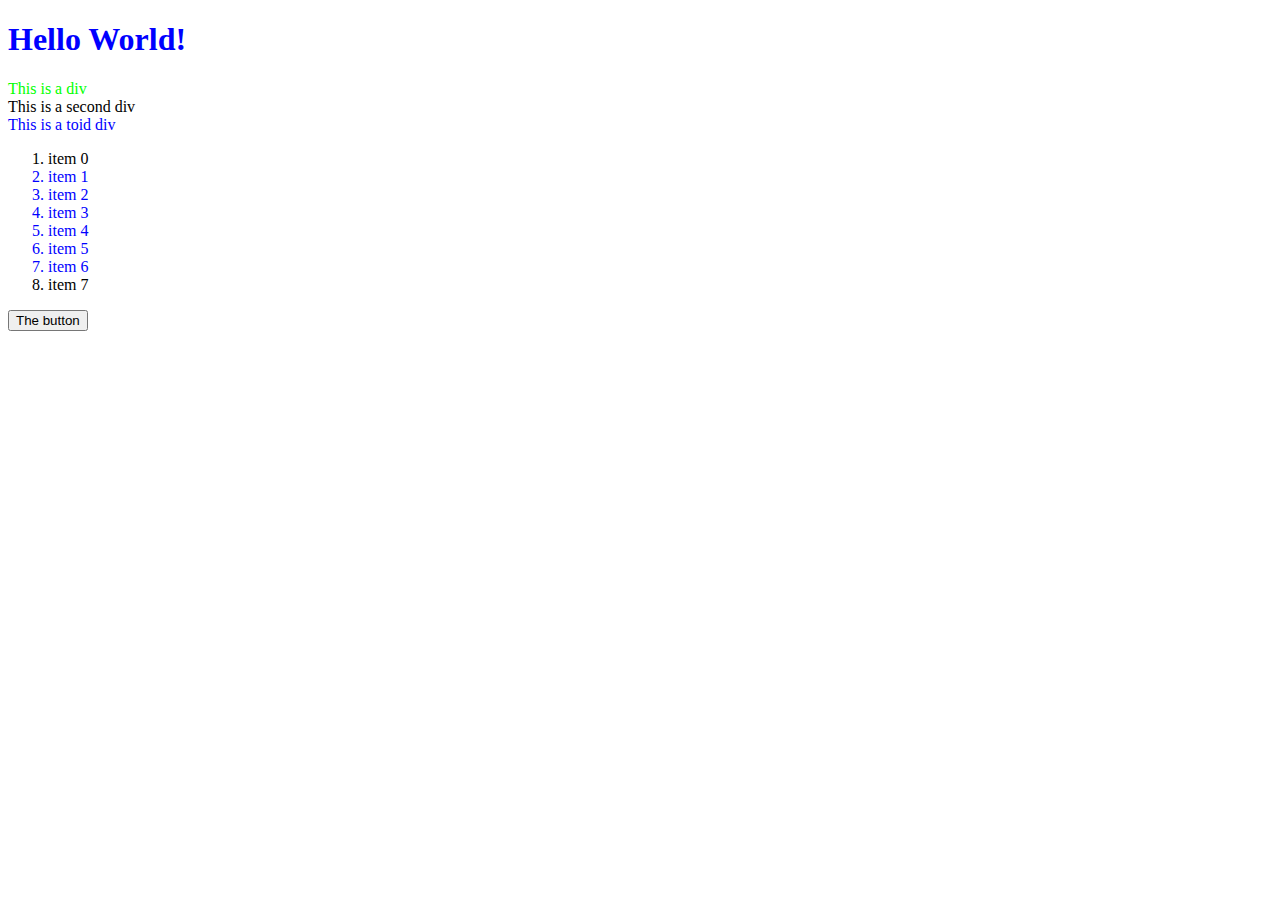
<file: 24_jsdom/index.html>
<!DOCTYPE html>

<!--
 Team Orange :: Ethan Machleder, Ishita Gupta
 SoftDev pd1
 K24 -- Getting more comfortable with the dev console and the DOM
 2021-04-15
 --------------------------------------------------
 -->

<html lang="en">
<!-- HTML file for exploring JavaScript interactive with the DOM -->

<head>
    <meta charset="utf-8">
    <style>
      .red   {color : #ff0000;}
      .green {color : #00ff00;}
      .blue  {color : #0000ff;}
    </style>
  </head>

  <body>
    <h1 id="h" class="blue">Hello World!</h1>

    <div id="div1" class="green">This is a div</div>
    <div id="div2">This is a second div</div>
    <div class="blue">This is a toid div</div>

    <ol id="thelist">
      <li class="">item 0</li>
      <li class="green blue">item 1</li>
      <li class="green blue">item 2</li>
      <li class="red green blue">item 3</li>
      <li class="red green blue">item 4</li>
      <li class="green blue">item 5</li>
      <li class="green blue">item 6</li>
      <li class="">item 7</li>
    </ol>

    <button id="b">The button</button>

    <script src="dommy_consolery.js"></script>

</body></html>
</file>
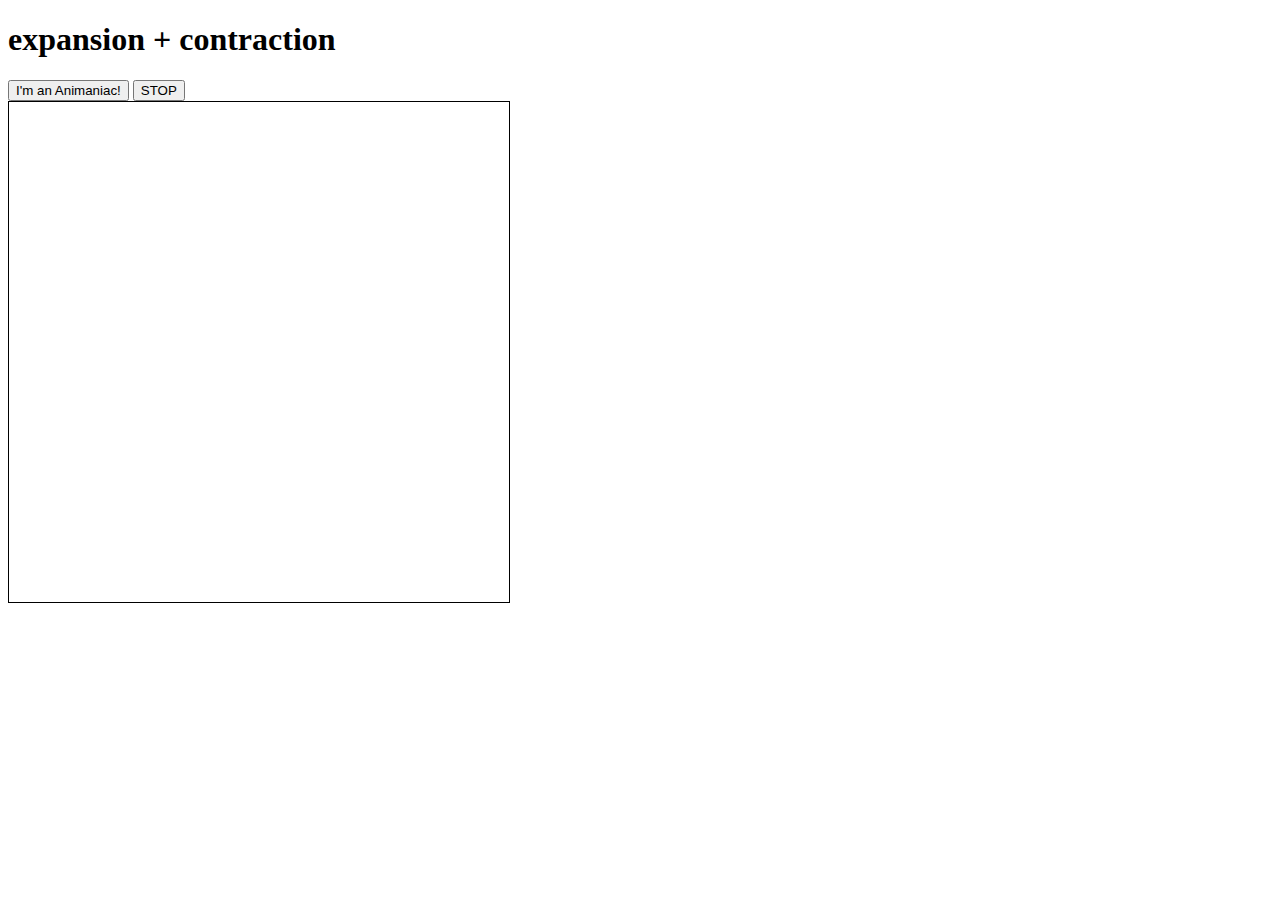
<file: 26_canvas-anim/index.html>
<!DOCTYPE html>
<html lang="en">
  <!-- Clyde Sinclair
       SoftDev pd1
       K26 -- canvas based JS animation
       2021-05-05w
       HTML file for JavaScript canvas work
  -->

  <head>
    <meta charset="utf-8"/>
    <title>basic JS canvas work</title>
  </head>


  <head>
    <meta charset="utf-8"/>
    <title>The State of Animania</title>
  </head>

  <style>
    #playground { border: 1px solid black }
  </style>

  <h1>expansion + contraction</h1>

  <div>
    <button id="buttonCircle">
      I'm an Animaniac!
    </button>

    <button id="buttonStop">
      STOP
    </button>
  </div>

  <canvas width="500" height="500" id="playground">
  </canvas>

  <script src="animate.js"></script>

</html>
</file>
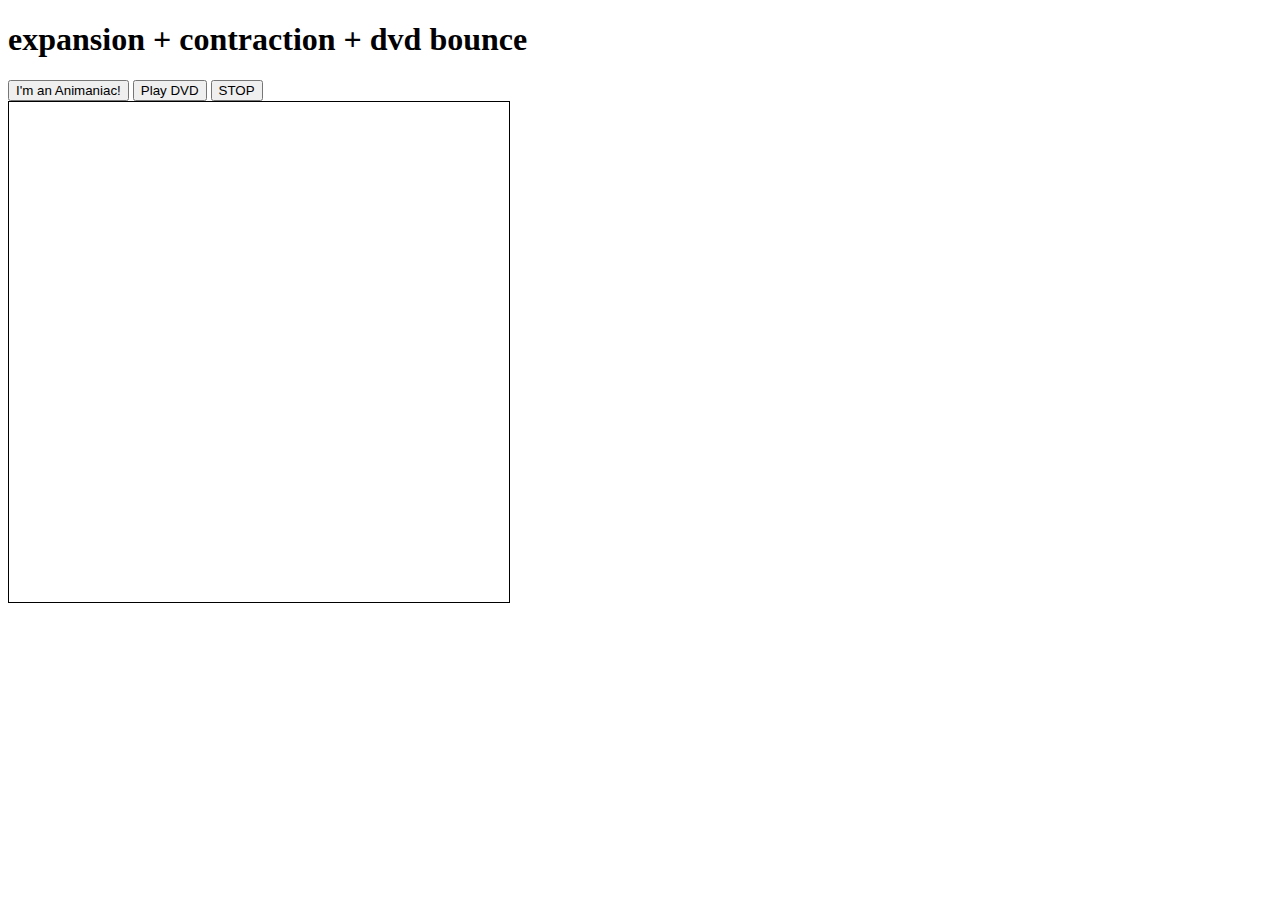
<file: 27_canvas-anim/index.html>
<!DOCTYPE html>
<html lang="en">
  <!--
      Team macar Ethan Machleder, Ariel Schechter
      SoftDev pd1
      K27 -- Guarding Against Burnout // canvas based JS animation
      2021-05-11
  -->
  <head>
    <meta charset="utf-8"/>
    <title>basic JS canvas work</title>
  </head>
  <head>
    <meta charset="utf-8"/>
    <title>The State of Animania</title>
  </head>
  <style>
    #playground { border: 1px solid black }
  </style>
  <h1>expansion + contraction + dvd bounce</h1>
  <div>
    <button id="buttonCircle">
      I'm an Animaniac!
    </button>
    <button id="buttonDVD">
      Play DVD
    </button>
    <button id="buttonStop">
      STOP
    </button>
  </div>
  <canvas width="500" height="500" id="playground">
  </canvas>
  <script src="animate.js"></script>
</html>
</file>
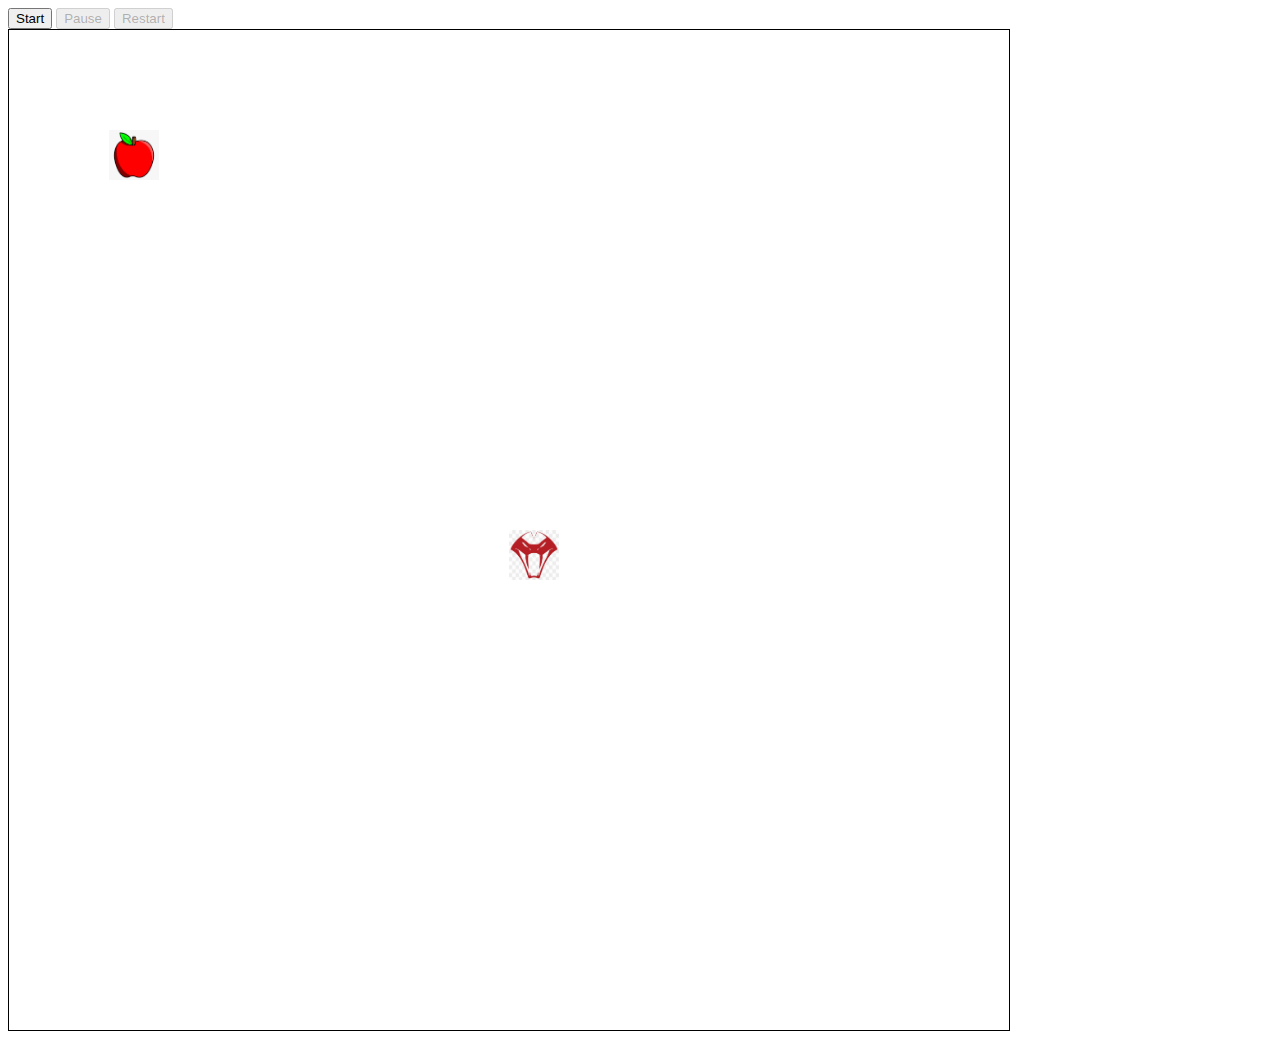
<file: 30_bonanza/index.html>
<!DOCTYPE html>
<html lang="en">
  <!--
  Team Worm Ooga - Dean Carey, Ethan Machleder, Jeffrey Huang
  SoftDev
  K30: JSorcery
  2021-05-14
  -->

  <head>
    <meta charset="utf-8"/>
    <title >Snake Game </title>
  </head>

  <style>
    #playground { border: 1px solid black }
  </style>


  <div>
    <button id="buttonStart">
      Start
    </button>

    <button id="buttonStop">
      Pause
    </button>

    <button id="buttonRestart">
      Restart
    </button>
  </div>

  <canvas width="1000" height="1000" id="playground">
  </canvas>
  <script src="bonanza.js"></script>

</html>
</file>
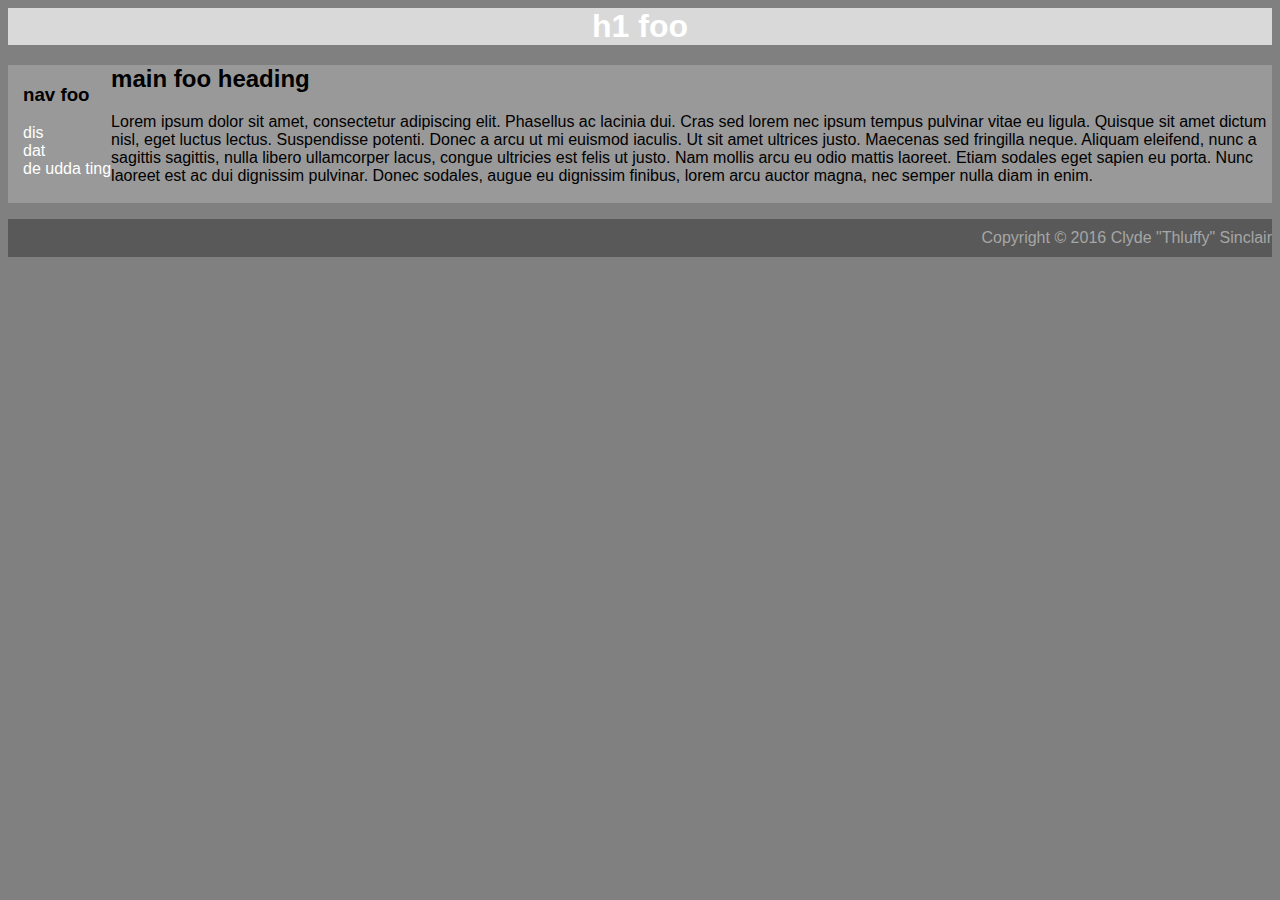
<file: 18_css/0_inline/index.html>
<!DOCTYPE html>
<html lang="en">
  	<!-- Team IDK (Ethan Machleder, Matthew Hui)
    	SoftDev Period 1
    	K18: Filler and Finery // inline CSS
    	2021-01-12
    -->
	<head>
		<meta charset="utf-8"/>
		<title>foo title</title>
	</head>
	<body style="background-color: rgb(128,128,128); font-family: Arial, Helvetica, sans-serif;">
		<h1 style="text-align: center; color: white; background-color: rgb(217,217,217); margin: 0px;">h1 foo</h1>
		<div style="background-color: rgb(153,153,153);">
			<div style="text-align: justify; float: left; margin-left: 10px;">
			<h3 style="margin-left: 5px;">nav foo</h3>
			<ul style="list-style-type: none; padding-left: 0px; margin-left: 5px;">
				<li><a href="" style="text-decoration: none; color: white;">dis</a></li>
				<li><a href="" style="text-decoration: none; color: white;">dat</a></li>
				<li><a href="" style="text-decoration: none; color: white;">de udda ting</a></li>
			</ul>
			</div
			<div style="margin-left: 200px;">
			<h2>main foo heading</h2>
			<p>
				Lorem ipsum dolor sit amet, consectetur adipiscing elit. Phasellus ac lacinia dui. Cras sed lorem nec ipsum tempus pulvinar vitae eu ligula. Quisque sit amet dictum nisl, eget luctus lectus. Suspendisse potenti. Donec a arcu ut mi euismod iaculis. Ut sit amet ultrices justo. Maecenas sed fringilla neque. Aliquam eleifend, nunc a sagittis sagittis, nulla libero ullamcorper lacus, congue ultricies est felis ut justo. Nam mollis arcu eu odio mattis laoreet. Etiam sodales eget sapien eu porta. Nunc laoreet est ac dui dignissim pulvinar. Donec sodales, augue eu dignissim finibus, lorem arcu auctor magna, nec semper nulla diam in enim.
				<br>
				<br>
			</p>
			</div>
		</div>
		<div style="background-color: rgb(89,89,89); color: #a6a6a6; text-align: right; padding-top: 10px; padding-bottom: 10px; margin: 0px;">
			Copyright &copy; 2016 Clyde "Thluffy" Sinclair
		</div>
	</body>
</html>
</file>
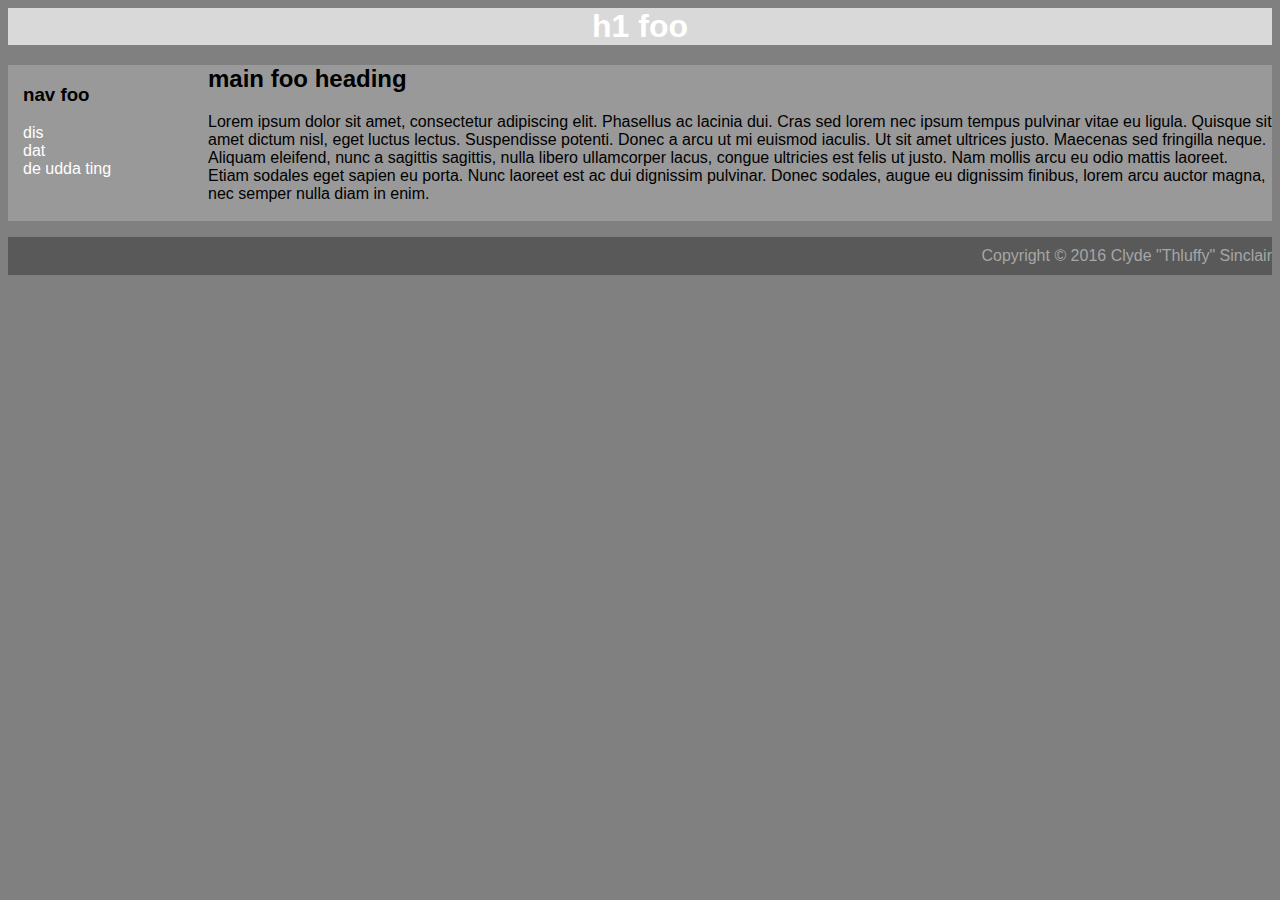
<file: 18_css/1_internal/index.html>
<!DOCTYPE html>
<html lang="en">
  	<!-- Team IDK (Ethan Machleder, Matthew Hui)
    	SoftDev Period 1
    	K18: Filler and Finery // inline CSS
    	2021-01-12
    -->
	<head>
		<meta charset="utf-8"/>
		<title>foo title</title>
		<style>
			body {
				background-color: rgb(128,128,128); 
				font-family: Arial, Helvetica, sans-serif;
			}
			.text {
				margin-left: 200px;
			}
			h1 {
				background-color: rgb(217,217,217); 
				color: white; 
				text-align: center; 
				margin: 0px;
			}
			h3 {
				margin-left: 5px;
			}
			ul {
				list-style-type: none; 
				padding-left: 0px; 
				margin-left: 5px;
			}
			a {
				text-decoration: none; 
				color: white;
			}
			.main {
				background-color: rgb(153,153,153);
			}
			.list {
				text-align: justify; 
				float: left; 
				margin-left: 10px;
			}
			.copyright {
				background-color: rgb(89,89,89); 
				color: #a6a6a6; 
				text-align: right; 
				padding-top: 10px; 
				padding-bottom: 10px;
				margin: 0px;
			}
		</style>
	</head>
	<body>
		<h1>h1 foo</h1>
		<div class="main">
			<div class="list">
			<h3>nav foo</h3>
			<ul>
				<li><a href="">dis</a></li>
				<li><a href="">dat</a></li>
				<li><a href="">de udda ting</a></li>
			</ul>
			</div>
			<div class="text">
			<h2>main foo heading</h2>
			<p>
				Lorem ipsum dolor sit amet, consectetur adipiscing elit. Phasellus ac lacinia dui. Cras sed lorem nec ipsum tempus pulvinar vitae eu ligula. Quisque sit amet dictum nisl, eget luctus lectus. Suspendisse potenti. Donec a arcu ut mi euismod iaculis. Ut sit amet ultrices justo. Maecenas sed fringilla neque. Aliquam eleifend, nunc a sagittis sagittis, nulla libero ullamcorper lacus, congue ultricies est felis ut justo. Nam mollis arcu eu odio mattis laoreet. Etiam sodales eget sapien eu porta. Nunc laoreet est ac dui dignissim pulvinar. Donec sodales, augue eu dignissim finibus, lorem arcu auctor magna, nec semper nulla diam in enim.
				<br>
				<br>
			</p>
			</div>
		</div>
		<div class="copyright">
			Copyright &copy; 2016 Clyde "Thluffy" Sinclair
		</div>
	</body>
</html>
</file>
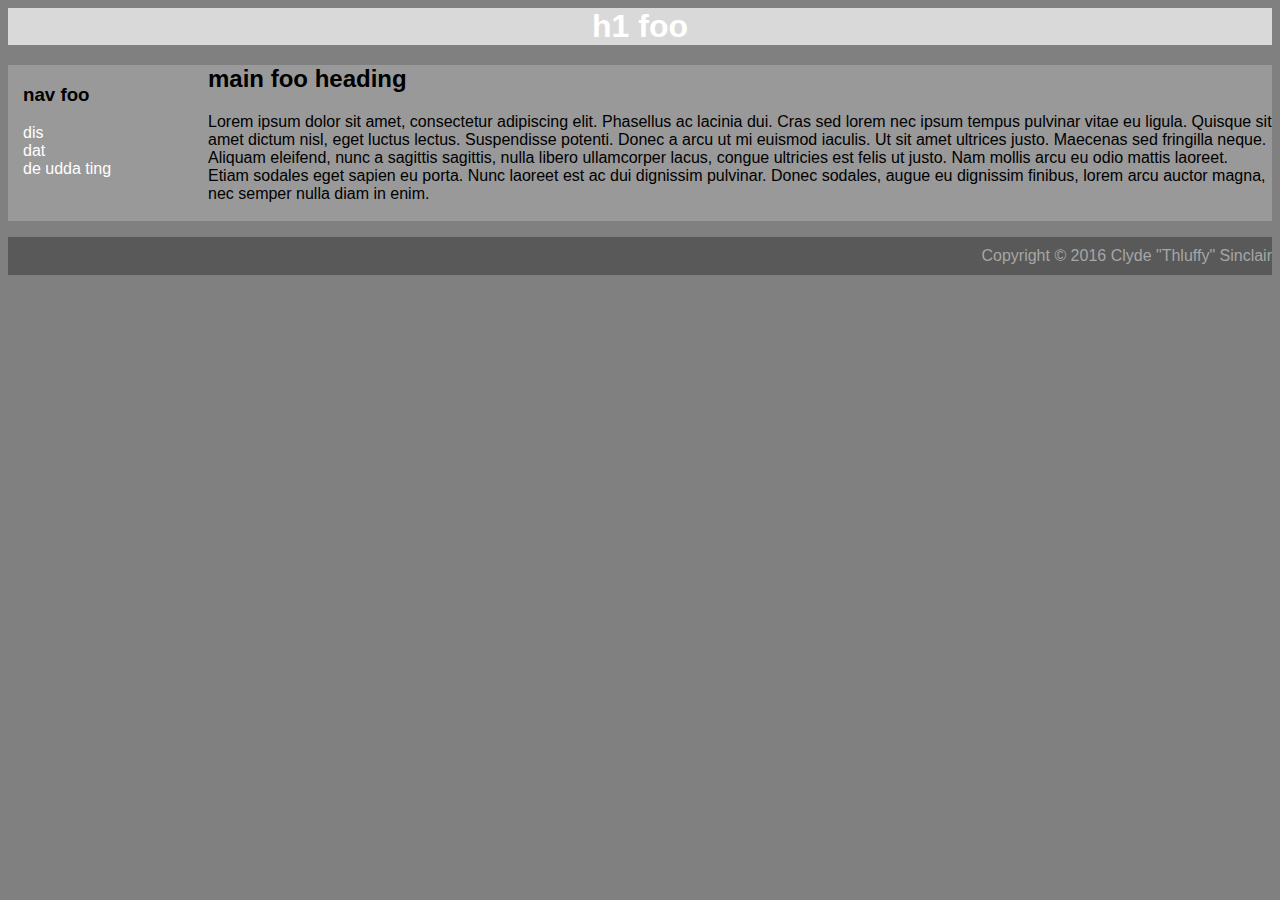
<file: 18_css/2_external/index.html>
<!DOCTYPE html>
<html lang="en">
  	<!-- Team IDK (Ethan Machleder, Matthew Hui)
    	SoftDev Period 1
    	K18: Filler and Finery // inline CSS
    	2021-01-12
    -->
	<head>
		<meta charset="utf-8"/>
		<title>foo title</title>
		<link rel="stylesheet" type="text/css" href="main.css">
	</head>
	<body>
		<h1>h1 foo</h1>
		<div class="main">
			<div class="list">
			<h3>nav foo</h3>
			<ul>
				<li><a href="">dis</a></li>
				<li><a href="">dat</a></li>
				<li><a href="">de udda ting</a></li>
			</ul>
			</div>
			<div class="text">
			<h2>main foo heading</h2>
			<p>
				Lorem ipsum dolor sit amet, consectetur adipiscing elit. Phasellus ac lacinia dui. Cras sed lorem nec ipsum tempus pulvinar vitae eu ligula. Quisque sit amet dictum nisl, eget luctus lectus. Suspendisse potenti. Donec a arcu ut mi euismod iaculis. Ut sit amet ultrices justo. Maecenas sed fringilla neque. Aliquam eleifend, nunc a sagittis sagittis, nulla libero ullamcorper lacus, congue ultricies est felis ut justo. Nam mollis arcu eu odio mattis laoreet. Etiam sodales eget sapien eu porta. Nunc laoreet est ac dui dignissim pulvinar. Donec sodales, augue eu dignissim finibus, lorem arcu auctor magna, nec semper nulla diam in enim.
				<br>
				<br>
			</p>
			</div>
		</div>
		<div class="copyright">
			Copyright &copy; 2016 Clyde "Thluffy" Sinclair
		</div>
	</body>
</html>
</file>
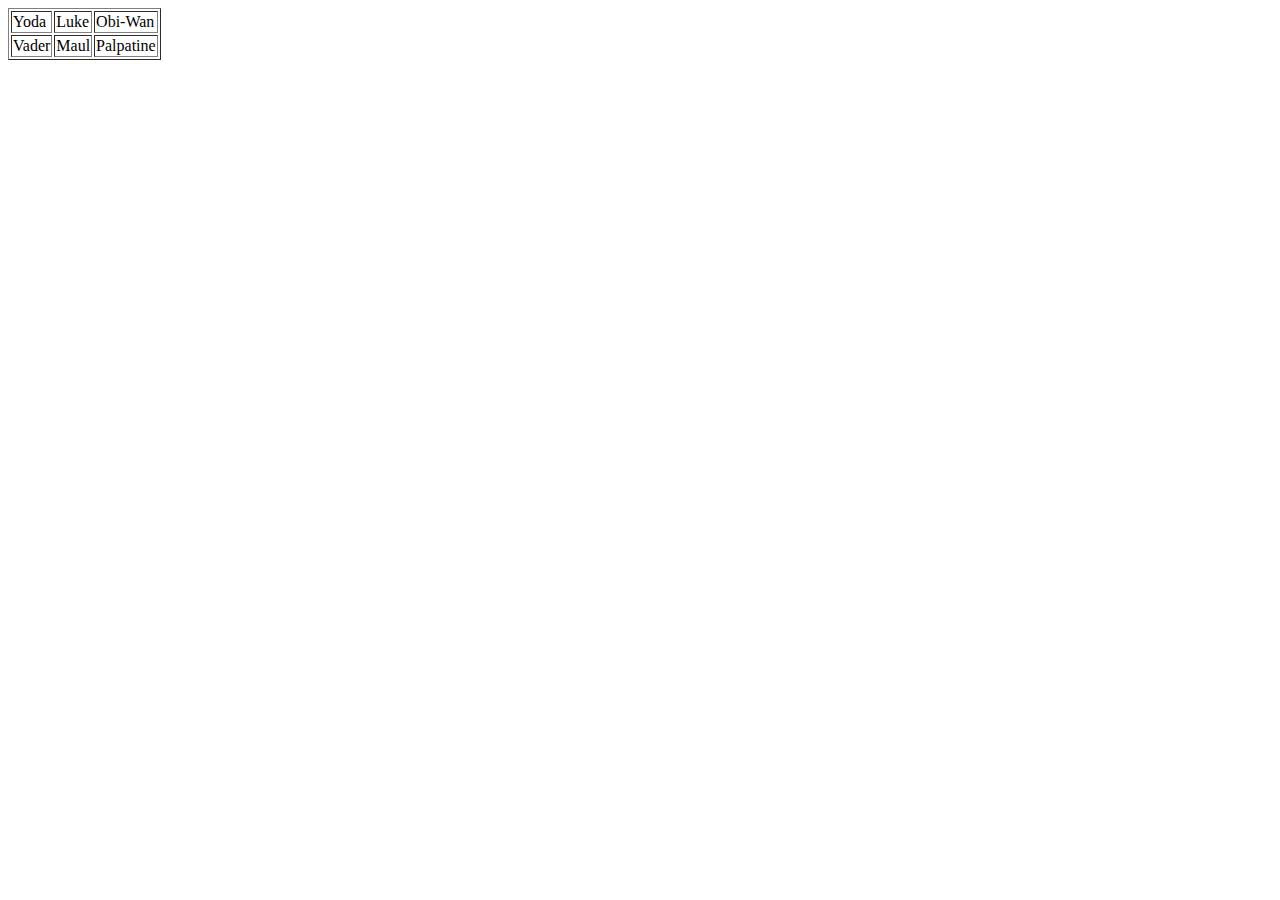
<file: 28_propagate/1/index.html>
<!DOCTYPE html>

<html lang="en">                                                                                                                            
   <!-- Clyde "Thluffy"  Sinclair
       SoftDev pd0
       Spring 2020
       HTML file for exploring DOM event propogation using JavaScript -->
 <head>                                                                                                                                       <meta charset="utf-8"/>
    <title>
      Event Propagation Demo
    </title>
  </head>

  <body>

    <table border="1">
      <tr>
        <td>Yoda</td>
        <td>Luke</td>
        <td>Obi-Wan</td>
      </tr>
      <tr>
        <td>Vader</td>
        <td>Maul</td>
        <td>Palpatine</td>
      </tr>
    </table>

    <script src="events.js"></script>
  </body>

</html>
</file>
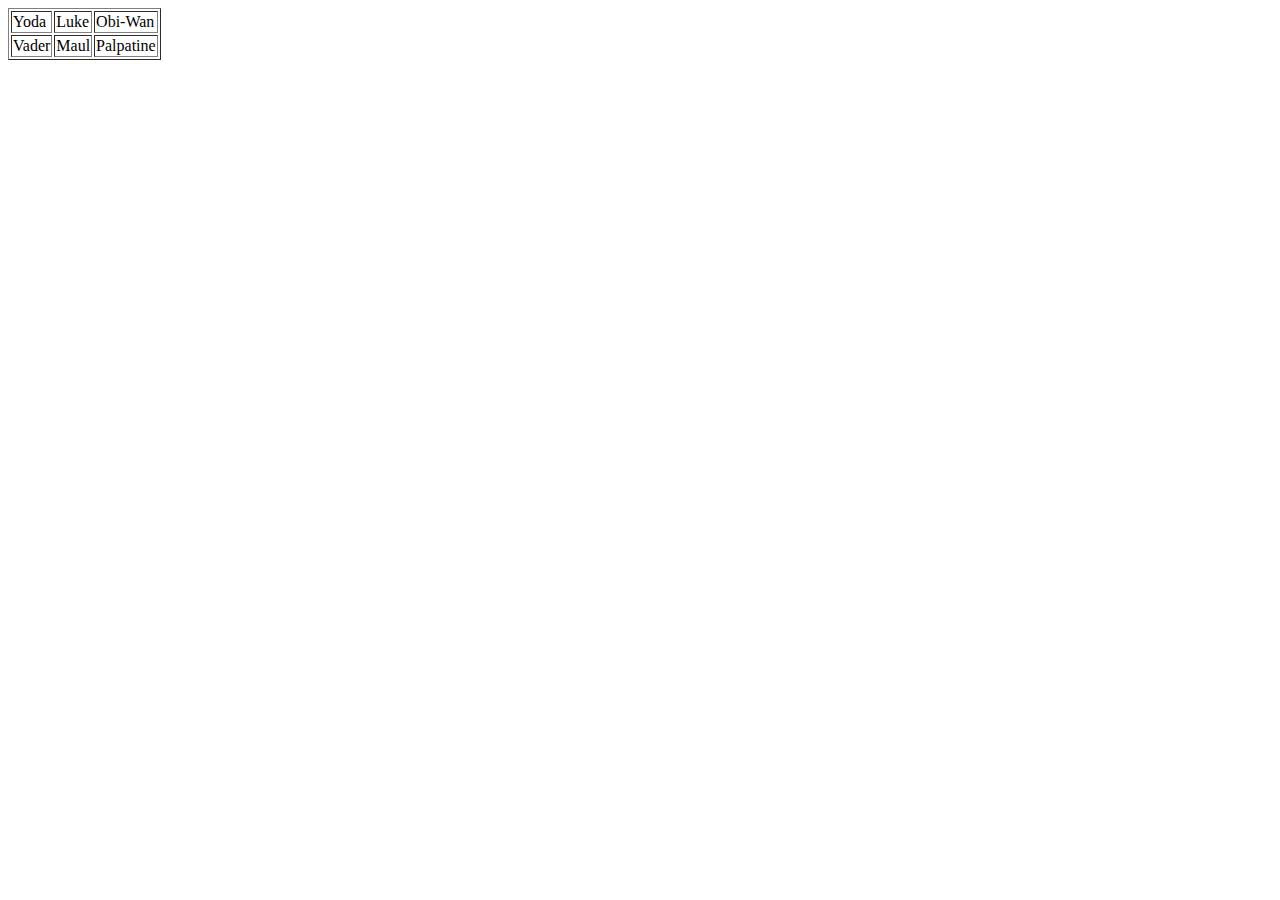
<file: 28_propagate/2/index.html>
<!DOCTYPE html>

<html lang="en">                                                                                                                            
  <!-- Clyde "Thluffy"  Sinclair
       SoftDev pd0
       Spring 2020
       HTML file for exploring DOM event propogation using JavaScript -->
  <head>                                                                                                                                       <meta charset="utf-8"/>
    <title>
      Event Propagation Demo
    </title>
  </head>

  <body>

    <table border="1">
      <tr>
        <td>Yoda</td>
        <td>Luke</td>
        <td>Obi-Wan</td>
      </tr>
      <tr>
        <td>Vader</td>
        <td>Maul</td>
        <td>Palpatine</td>
      </tr>
    </table>

    <script src="events.js"></script>
  </body>

</html>
</file>
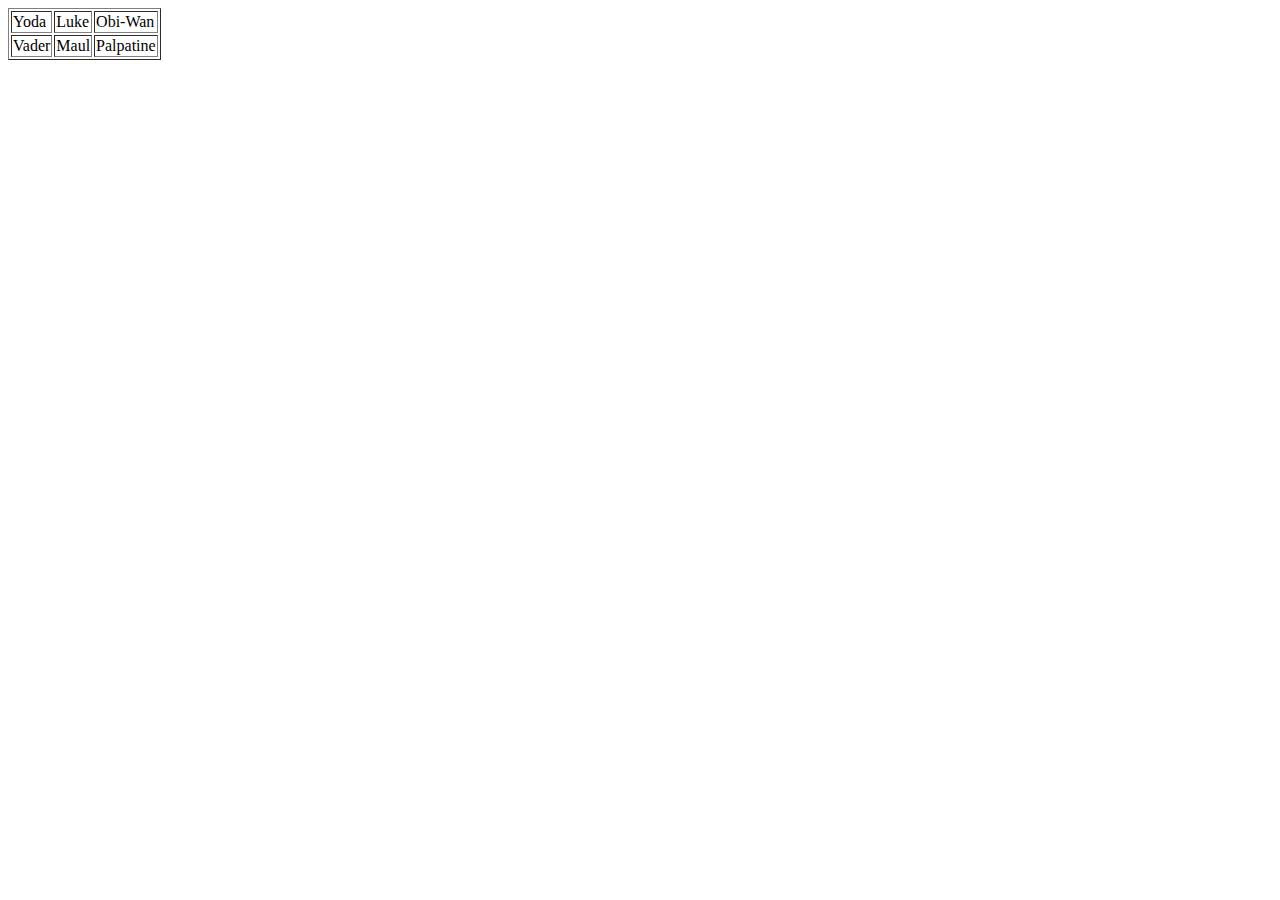
<file: 28_propagate/3/index.html>
<!DOCTYPE html>

<html lang="en">
  <!-- Clyde "Thluffy"  Sinclair
       SoftDev pd0
       Spring 2020
       HTML file for exploring DOM event propogation using JavaScript -->
  <head>                                                                                                                                       <meta charset="utf-8"/>
    <title>
      Event Propagation Demo
    </title>
  </head>

  <body>

    <table border="1">
      <tr>
        <td>Yoda</td>
        <td>Luke</td>
        <td>Obi-Wan</td>
      </tr>
      <tr>
        <td>Vader</td>
        <td>Maul</td>
        <td>Palpatine</td>
      </tr>
    </table>

    <script src="events.js"></script>
  </body>

</html>
</file>
<file: 18_css/2_external/main.css>
/*
	Team IDK (Ethan Machleder, Matthew Hui)
  	SoftDev Period 1
    K18: Filler and Finery // inline CSS
    2021-01-12
*/

body {
	background-color: rgb(128,128,128); 
	font-family: Arial, Helvetica, sans-serif;
}
.text {
	margin-left: 200px;
}
h1 {
	background-color: rgb(217,217,217); 
	color: white; 
	text-align: center; 
	margin: 0px;
}
h3 {
	margin-left: 5px;
}
ul {
	list-style-type: none; 
	padding-left: 0px; 
	margin-left: 5px;
}
a {
	text-decoration: none; 
	color: white;
}
.main {
	background-color: rgb(153,153,153);
}
.list {
	text-align: justify; 
	float: left; 
	margin-left: 10px;
}
.copyright {
	background-color: rgb(89,89,89); 
	color: #a6a6a6; 
	text-align: right; 
	padding-top: 10px; 
	padding-bottom: 10px;
	margin: 0px;
}
</file>
